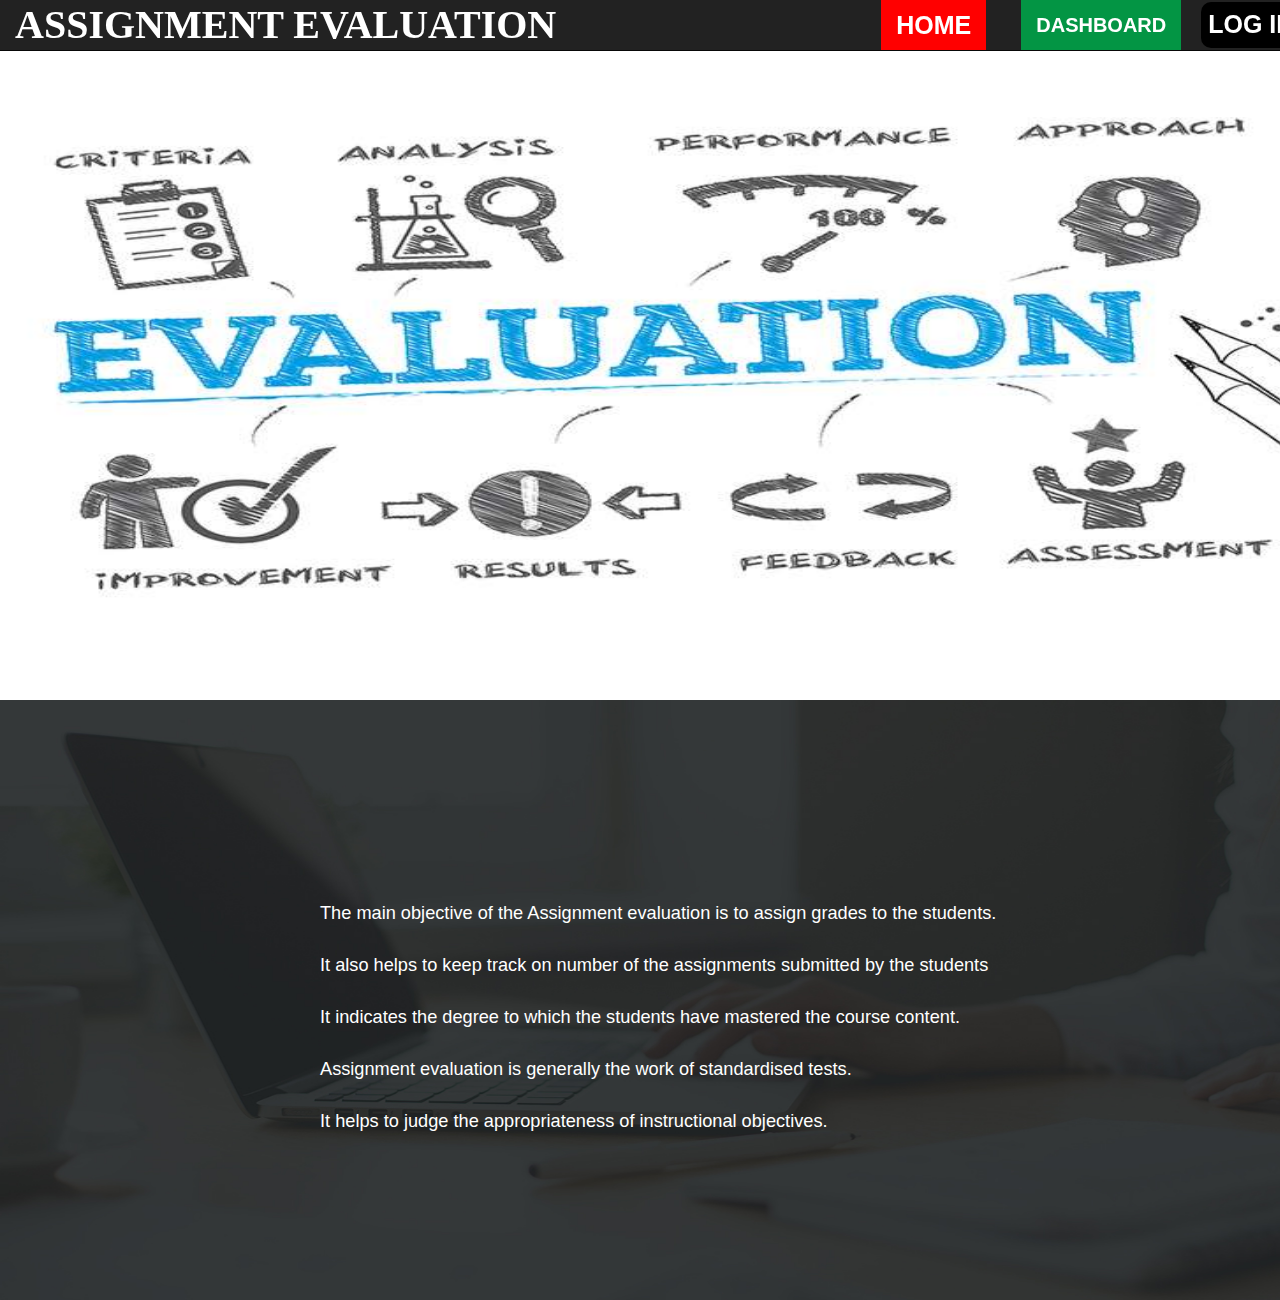
<file: index.html>
<html>
<head>
  <title>Bootstrap Example</title>
  <meta charset="utf-8">
  <meta name="viewport" content="width=device-width, initial-scale=1">
  <link rel="stylesheet" href="https://maxcdn.bootstrapcdn.com/bootstrap/3.4.1/css/bootstrap.min.css">
   <link rel="stylesheet" href="https://maxcdn.bootstrapcdn.com/bootstrap/3.4.1/css/bootstrap.min.css">
  <script src="https://ajax.googleapis.com/ajax/libs/jquery/3.4.1/jquery.min.js"></script>
  <script src="https://maxcdn.bootstrapcdn.com/bootstrap/3.4.1/js/bootstrap.min.js"></script>

  <style>
  body {
      position: relative; 
      overflow: hidden;
  }
  #section1 {padding-top:50px;height:650px;}
  #section2 {padding-top:50px;height:650px;}
  #section3 {padding-top:50px;height:650px;}

  #h{position: absolute;left: 310px;font-size: 25;color:white;background-color:red;}
  #d{position: absolute;left: 450px;font-size: 20;color:white;background-color:#039544;}
  .s{color:white;position:absolute;top:780;left:120;font-family: all;font-size: 32;}

  #h:hover{background-color: white;color: black;}
  #d:hover{background-color: white;color: black;}
  nav{
    background-color: red;
  animation-name: example;
  animation-duration: 2s;
  }

  @keyframes example {
  from {background-color:white;}
  to {background-color: red;}
 

}
/*
 .i{
    opacity: 0.1;
  }*/

  .btn1{
    width: 130px;
    height: 60px;
    color: white;
    border-radius: 10px;
    box-shadow: 20px;
    border:none;
    font-size: 26;
  }

  .dropbtn{position: absolute;left:630px;top:2px;
    font-size: 25;
    background-color: black;
    color: white;
    border-radius: 10px;
    border: none;
    padding: 5px;
    width: 100px;
  }


.dropdown {
  position: relative;
  display: inline-block;
}

.dropdown-content {
  display: none;
  position: absolute;
 background-color: #f1f1f1;
  min-width: 140px;
  box-shadow: 0px 8px 16px 0px rgba(0,0,0,0.2);
  z-index: 1;
}

.dropdown-content a{
  color: black;
  padding:12px 16px;
  text-decoration: none;
  display: block;
}

.dropdown-content a:hover{background-color: #ddd;}
.dropdown:hover .dropdown-content{display: block;}
.dropbtn:hover {background-color: white;color: black;}

.s2{
  position: absolute;top: 850px;left: 300px;
  color: white;
  font-size: 1.3em;
  font-weight: normal;
  padding:50px 20px;
}

  </style>
</head>
<body>
<nav class="navbar navbar-inverse navbar-fixed-top" >
    <a class="navbar-brand" style="font-family: cursive;font-size: 40;color: white;"><b>ASSIGNMENT EVALUATION</b></a>
        <ul class="nav navbar-nav">
          <li><a href="#section1" id="h"><b>HOME</b></a></li>
          <li><a href="#section2" id="d"><b>DASHBOARD</b></a></li>
          <div class="dropdown">
          <button class="dropbtn"><b>LOG IN</b></button>
          <div class="dropdown-content" style="position: absolute;top:48px;left: 640px;">
            <a href="login.php"><b>Admin Login</b></a>
            <a href="login_std.php"><b>Student Login</b></a>
          </div>
        </div>
      </ul>
    </nav>
<!------------------------------------------------------------------------------------------------------------------------->
<div id="section1" >
  <img src="3.jpg" height="600" width="1320">
</div>
<!----------------------------------------------------------------------------------------------------------------------------->
<div id="section2">
  <img src="5.jpg" height="600" width="1370" class="i">


 <p class="s2">
  The main objective of the Assignment evaluation is to assign grades to the students. <br><br>It also helps to keep track on number of the assignments submitted by the students<br><br>It indicates the degree to which the students have mastered the course content. <br><br>Assignment evaluation is generally the work of standardised tests.<br><br>It helps to judge the appropriateness of instructional objectives.</p>


</div>


<script type="text/javascript">
  $(documnet).ready(function(){
    $('[data-toggle="p1"]').popover();
  });
</script>
</form>
</body>
</html>
</file>
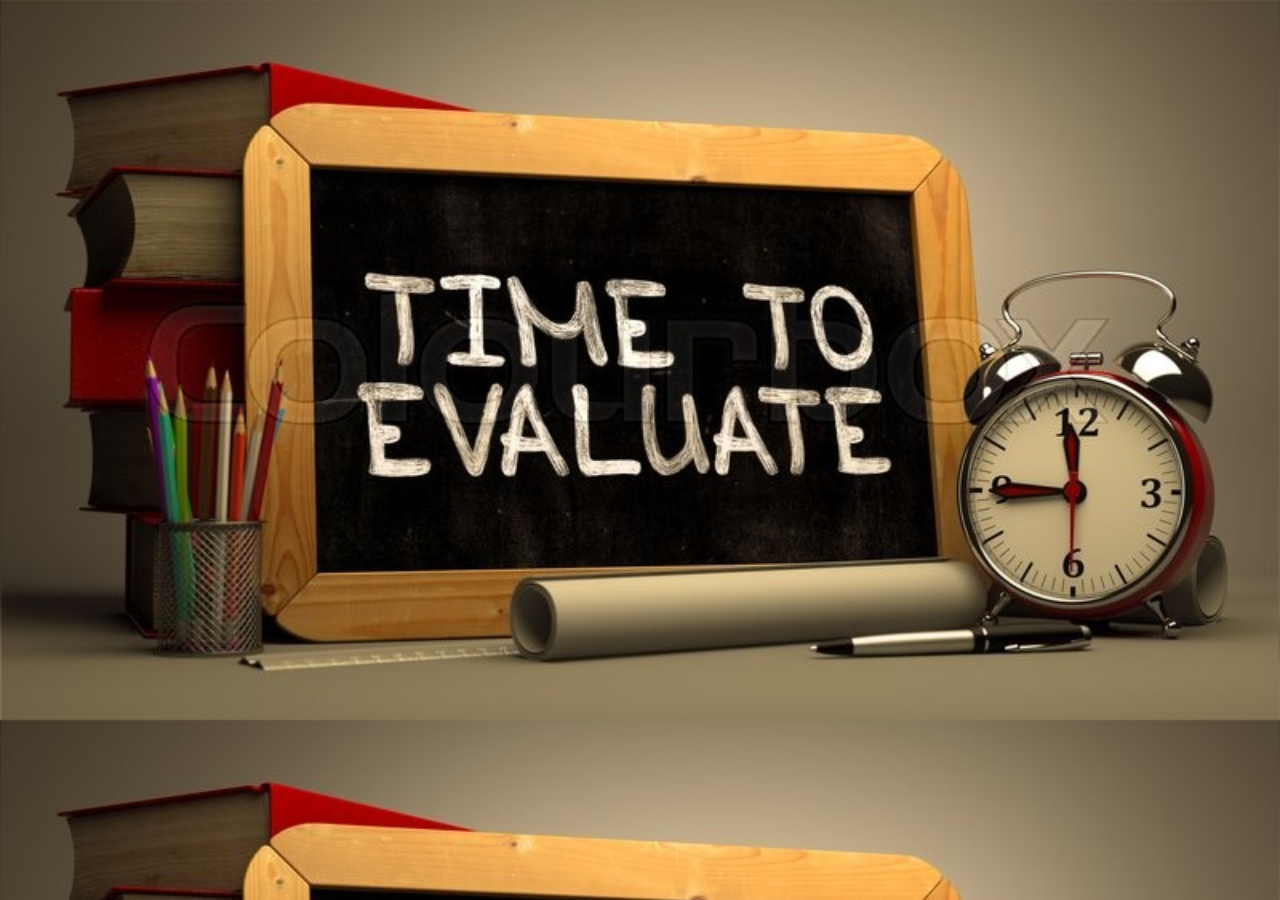
<file: admin_right.html>
<!DOCTYPE html>
<html>
<head>
	<style type="text/css">
		/*.i{
			filter: brightness(10%);
		}*/
		body{
			background-image: url("10.jpg");
			background-size: cover;
			overflow: hidden;
		}	
	</style>
</head>
<body>
</body>
</html>
</file>
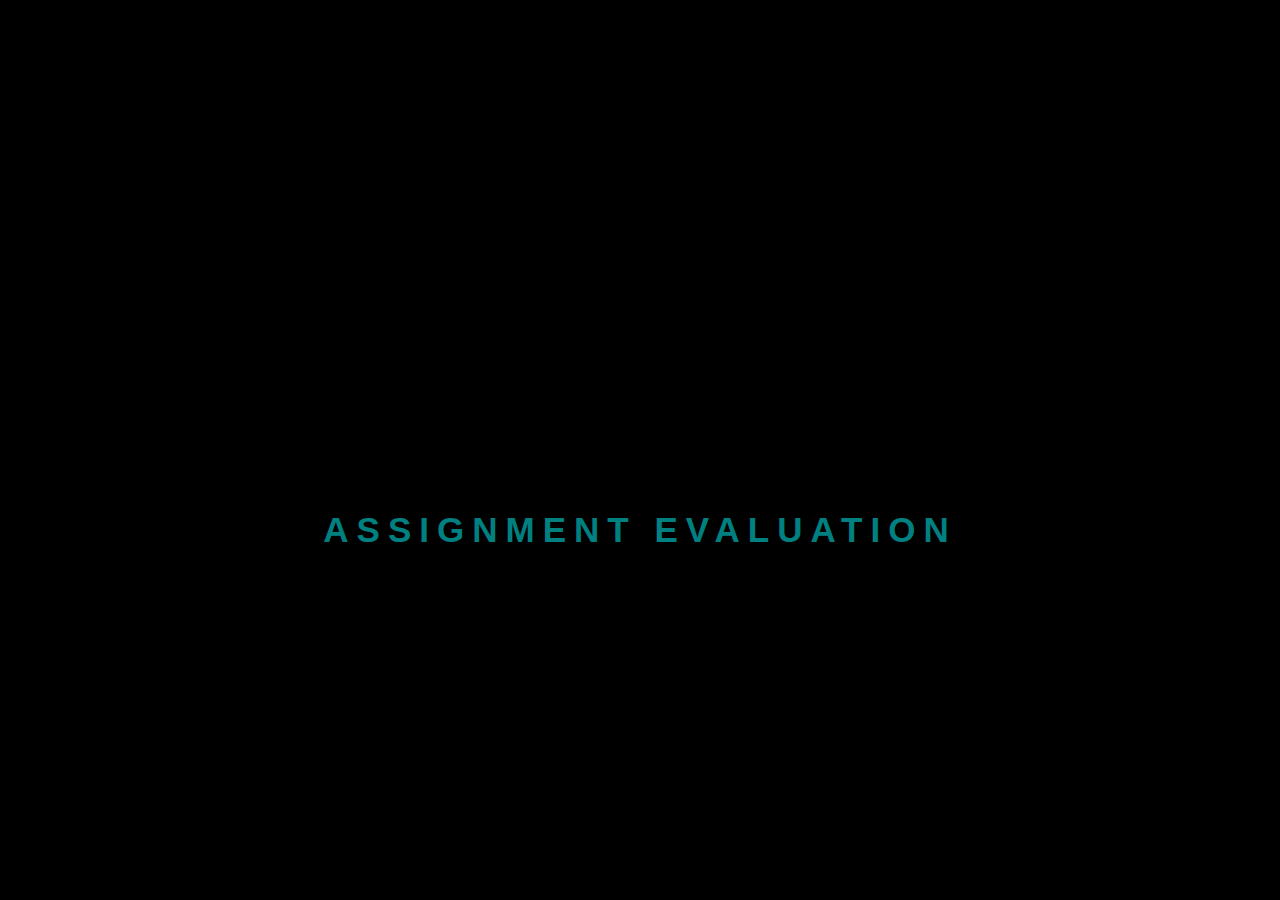
<file: admin_top.html>
<!DOCTYPE html>
<html>
<head>
	<style type="text/css">
		*{
			padding:0;
			margin: 0;
			font-family: sans-serif;
		}
		body{
			background:#000;
			overflow: hidden;
		}
		.container{
			text-align: center;
			position: absolute;top: 60%;left: 50%;
			transform: translate(-50%,-50%);
		}
		.container span{
			color: teal;
			text-transform: uppercase;
			display: block;
		}
		.text1{
			color: teal;
			font-size: 35px;
			font-weight: 700;
			letter-spacing: 8px;
			margin-bottom: 20px;
			background:black;
			position: relative;
			animation: text 3s 1;
		}
		@keyframes text{
			0%{
				color: black;
				margin-bottom: -40px;
			}
			30%{
				letter-spacing: 25px;
				margin-bottom: -40px;
			}
			50%{
				letter-spacing: 95px;
				margin-bottom: -40px;
			}
			85%{
				letter-spacing: 60px;
				margin-bottom: -40px;
			}
			55%{
				letter-spacing: 20px;
				margin-bottom: -40px;
			}
			95%{
				letter-spacing: 60px;
				margin-bottom: -40px;
			}
			35%{
				letter-spacing: 20px;
				margin-bottom: -40px;
			}
		}
	</style>
</head>
<body >
	<div class="container">
		<span class="text1">ASSIGNMENT EVALUATION</span>
	</div>
</body>
</html>
</file>
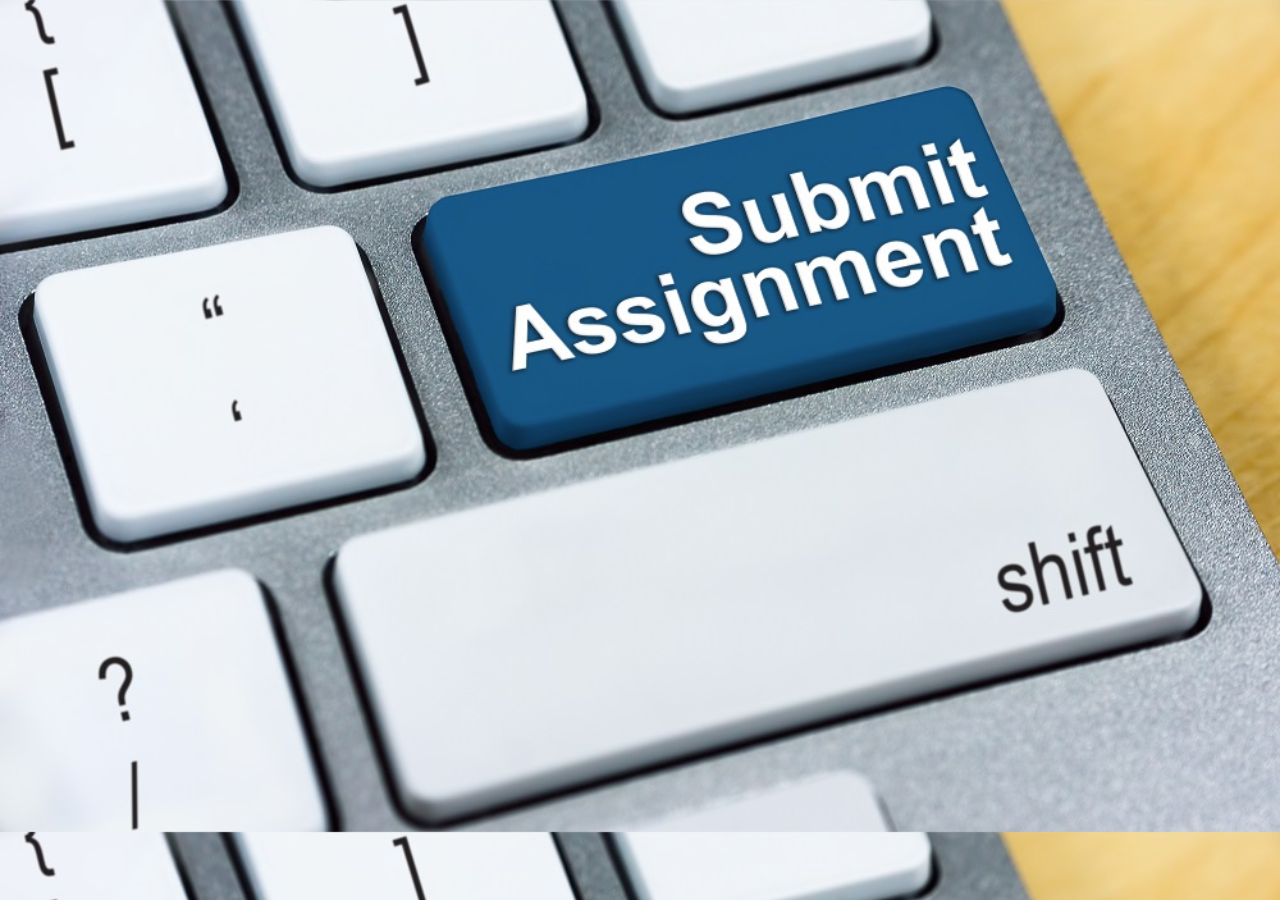
<file: bottom_std.html>
<!DOCTYPE html>
<html>
<head>
	<style type="text/css">
		body{
			overflow: hidden;
			background:url(12.jpg);
			background-size: cover;
			opacity: 1.9;
		}
		p{
			font-family: sans-serif;
			font-size: 1.5em;
			font-weight: 900;
			color: black;
			position: relative;top: 120px;left: 200px;
		}
	</style>
</head>
<body>
	<!-- <p>The main objective of the Assignment evaluation is to assign grades to the students. <br><br>It indicates the degree to which the students have mastered the course content. <br><br>Assignment evaluation is generally the work of standardised tests.<br><br>It helps to judge the appropriateness of instructional objectives.<br> </p> -->
</body>
</html>
</file>
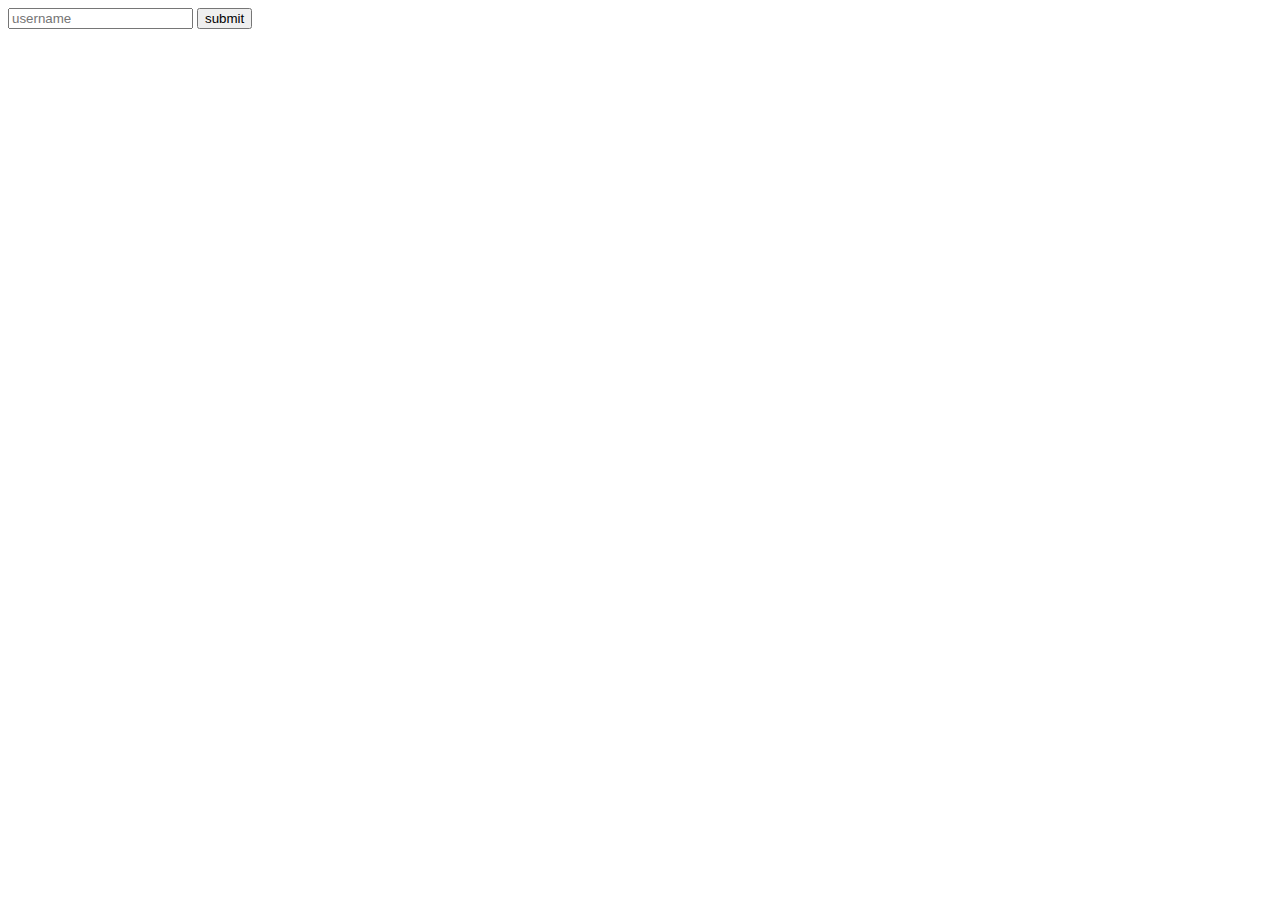
<file: ex.html>
<!DOCTYPE html>
<html>
<head>
	<title></title>
</head>
<body>
<form method="post" action="ex.php">
<input type="text" name="u" placeholder="username">
<input type="submit" name="submit" value="submit">
</form>
</body>
</html>
</file>
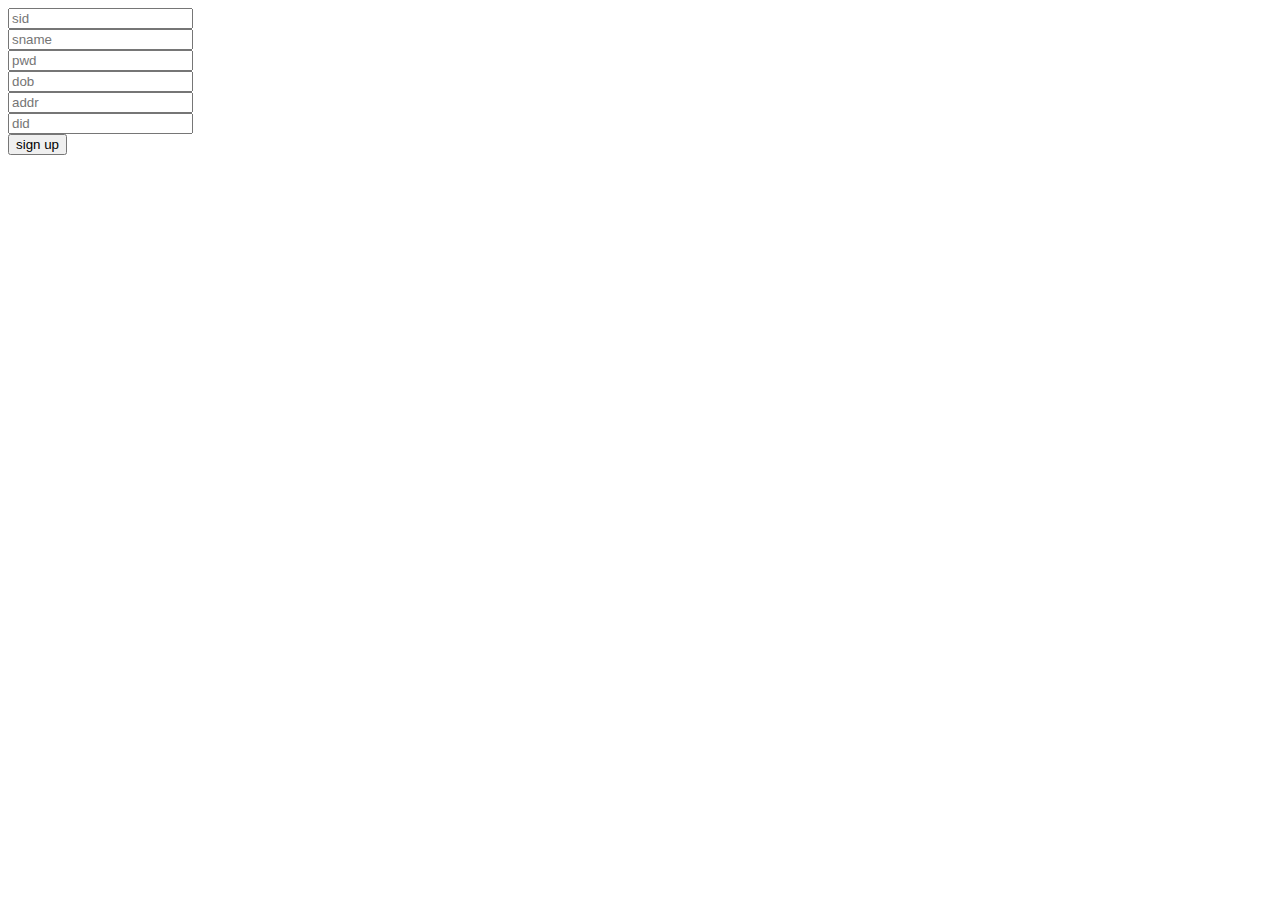
<file: signup_std.html>
<!DOCTYPE html>
<html>
<head>
	<title></title>
</head>
<body>
<form method="post" action="std_std1.php">
<input type="text" placeholder="sid" name="sid"><br>
<input type="text" placeholder="sname" name="sname"><br>
<input type="password" placeholder="pwd" name="pwd"><br>
<input type="text" placeholder="dob" name="dob"><br>
<input type="text" placeholder="addr" name="addr"><br>
<input type="text" placeholder="did" name="did"><br>
<input type="submit"  name="save" value="sign up">
</form>
</body>
</html>
</file>
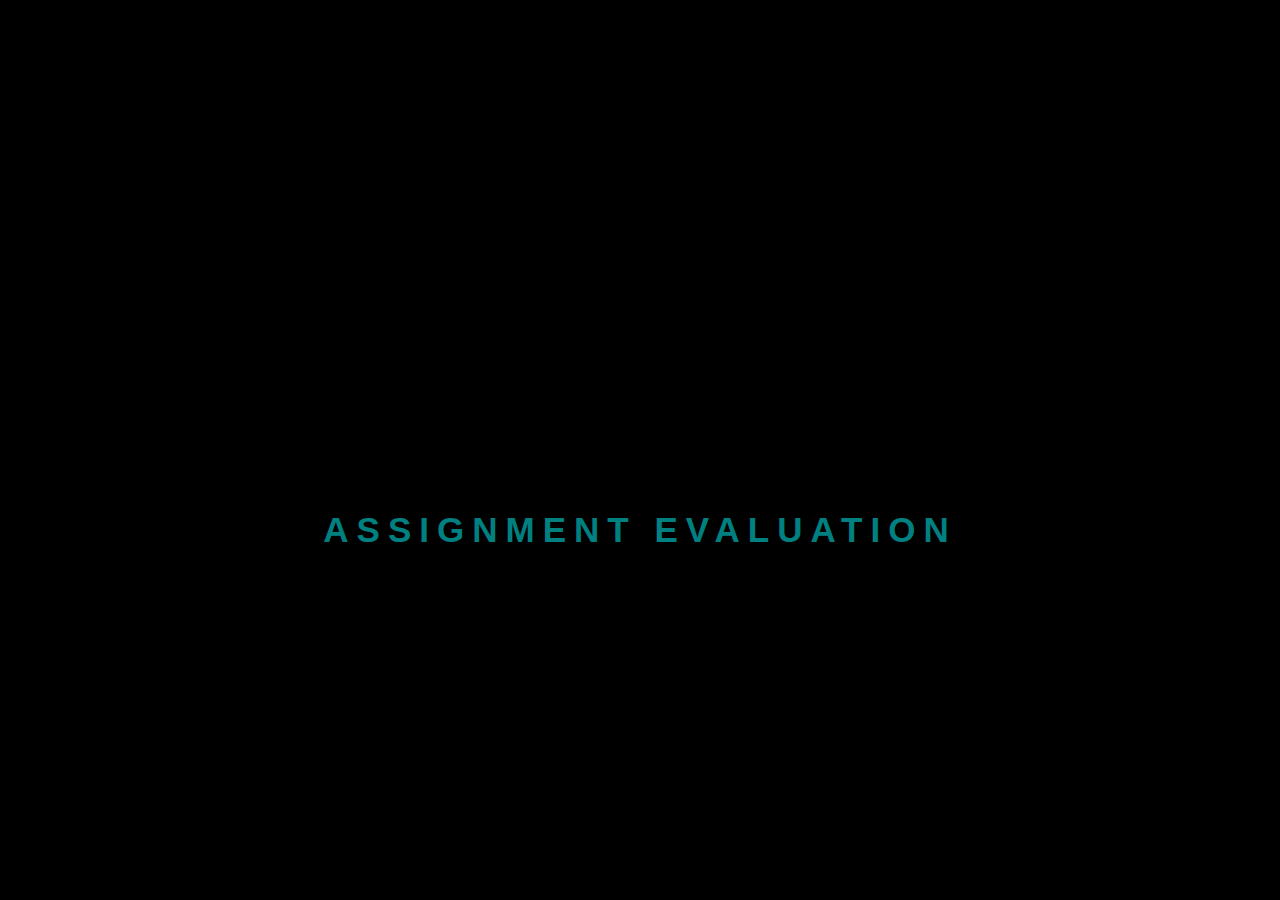
<file: top_std.html>
<!DOCTYPE html>
<html>
<head>
	<style type="text/css">
		*{
			padding:0;
			margin: 0;
			font-family: sans-serif;
		}
		body{
			background:#000;
			overflow: hidden;
		}
		.container{
			text-align: center;
			position: absolute;top: 60%;left: 50%;
			transform: translate(-50%,-50%);
		}
		.container span{
			color: teal;
			text-transform: uppercase;
			display: block;
		}
		.text1{
			color: teal;
			font-size: 35px;
			font-weight: 700;
			letter-spacing: 8px;
			margin-bottom: 20px;
			background:black;
			position: relative;
			animation: text 3s 1;
		}
		@keyframes text{
			0%{
				color: black;
				margin-bottom: -40px;
			}
			30%{
				letter-spacing: 30px;
				margin-bottom: -40px;
			}

			60%{
				letter-spacing: 70px;
				margin-bottom: -40px;
			}
			90%{
				letter-spacing: 115px;
				margin-bottom: -40px;
			}
			95%{
				letter-spacing: -90px;
				margin-bottom: -40px;
			}
			
		}
	</style>
</head>
<body >
	<div class="container">
		<span class="text1">ASSIGNMENT EVALUATION</span>
	</div>
</body>
</html>
</file>
